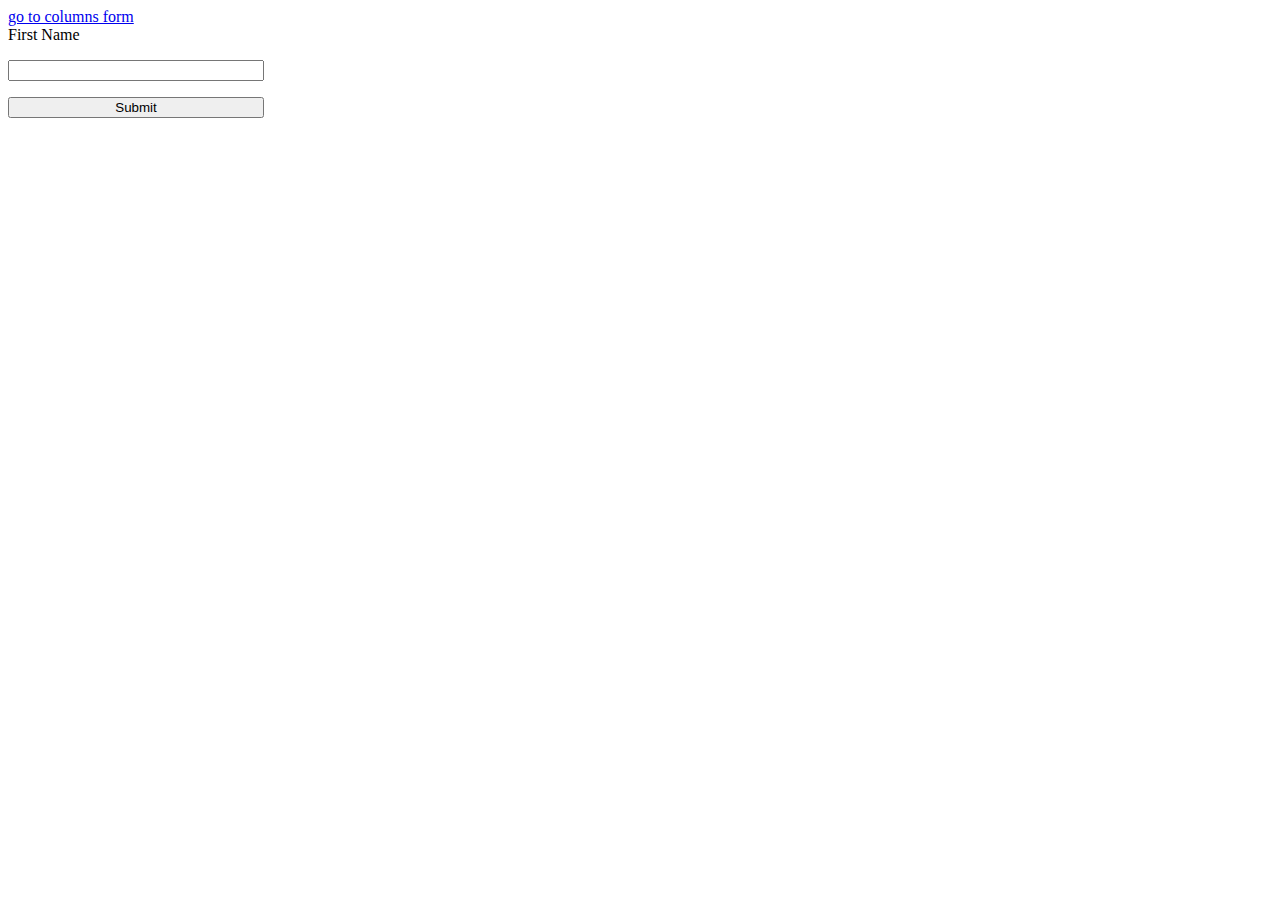
<file: index.html>
<!DOCTYPE html>
<html lang="en">
<head>
    <meta charset="UTF-8">
    <meta http-equiv="X-UA-Compatible" content="IE=edge">
    <meta name="viewport" content="width=device-width, initial-scale=1.0">
    <title>Form exercise</title>
    <link rel="stylesheet" href="./style.css">
</head>
<body>
    <a href="./columnsForm.html">go to columns form</a>
    <form action="./thankYou.html">
        <div id="form-div">
        <label for="first-name">
            First Name
            <input id="first-name-input"  type="text">
        </label>
            <input id="submit-button" value="Submit" type="button">
        </div>
    </form>
</body>
</html>
</file>
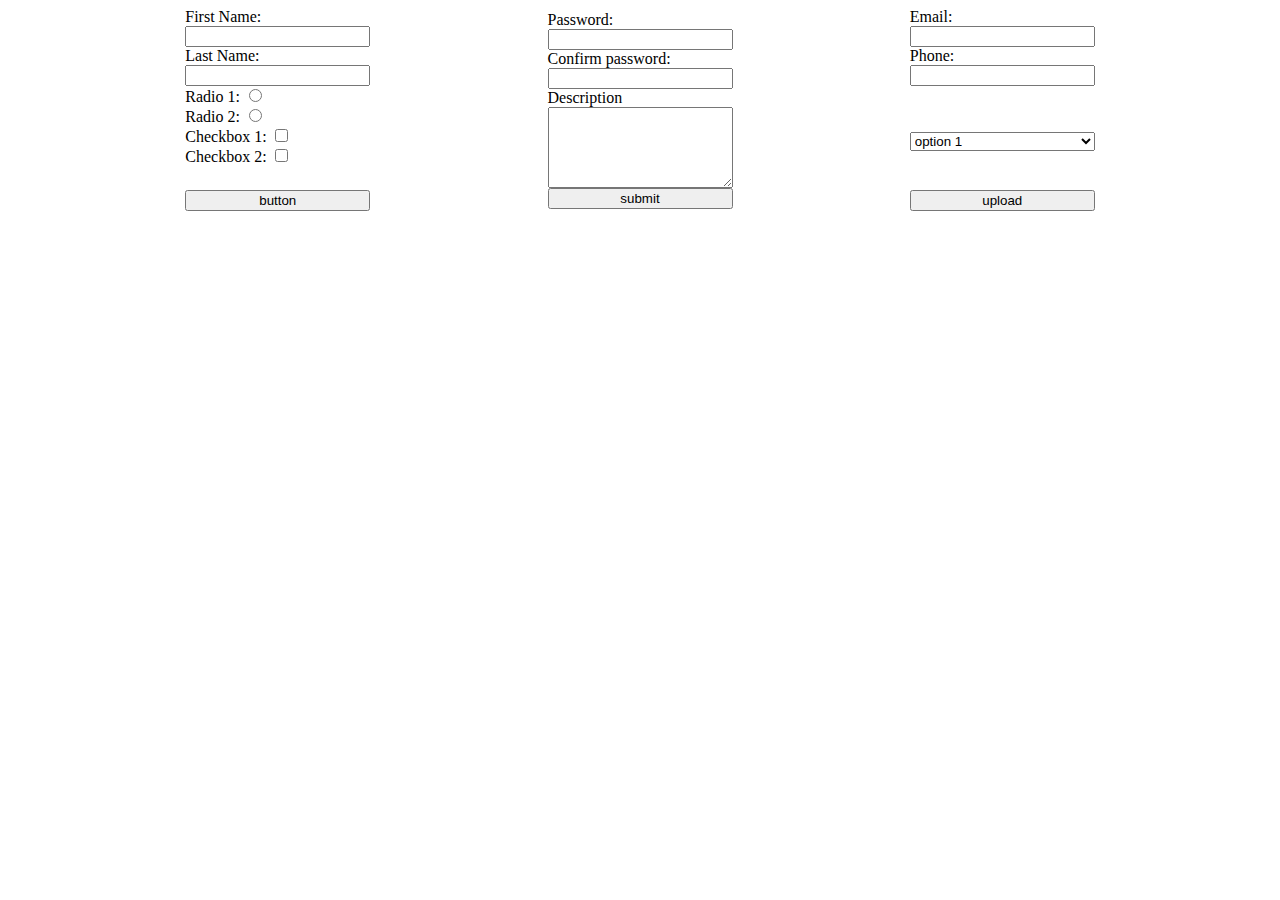
<file: columnsForm.html>
<!DOCTYPE html>
<html lang="en">
<head>
    <meta charset="UTF-8">
    <meta http-equiv="X-UA-Compatible" content="IE=edge">
    <meta name="viewport" content="width=device-width, initial-scale=1.0">
    <link rel="stylesheet" href="style.css">
    <title>Columns form</title>
</head>
<body>
    <div class="container">        
        <div class="column">
            <label for="fname">First Name:</label>
            <input type="text" id="input">
            <label for="lname">Last Name:</label>
            <input type="text" id="input">
            <div class="lower-half">
            <label for="lname">Radio 1:
            <input type="radio" id="radio">
            </label>
            <label for="lname">Radio 2:
                <input type="radio" id="radio">
            </label>
            <label for="lname">Checkbox 1:
                <input type="checkbox" id="checkbox">
            </label>
            <label for="lname">Checkbox 2:
                <input type="checkbox" id="checkbox">
            </label>
            </div>
            <input type="submit" value="button" id="submit">
        </div>
        <div class="column">
            <label for="fname">Password:</label>
            <input type="password" id="input">
            <label for="fname">Confirm password:</label>
            <input type="password" id="input">
            <label for="description" id="description">Description</label>
            <textarea name="info" id="info" cols="10" rows="5"></textarea>
            <input type="submit" value="submit" id="submit">
        </div>
        <div class="column">
            <label for="fname">Email:</label>
            <input type="text" id="input">
            <label for="fname">Phone:</label>
            <input type="text" id="input">
            <div class="lower-half">
                <select name="options" id="options">
                    <option value="option 1">option 1</option>
                    <option value="option 1">option 2</option>
                    <option value="option 1">option 3</option>
                </select>
            </div>
            <input type="submit" value="upload" id="submit">
        </div>
    </div>
</body>
</html>
</file>
<file: style.css>
#form-div {
    justify-content: center;
    display: flex;
    flex-direction: column;
    width: 15rem;
}

#first-name-input{
    width: 15.5rem;
    margin: 1rem 0 0 0;
}

#submit-button{
    width: 16rem;
    margin: 1rem 0 0 0;
}

.container{
    display: flex;
    justify-content: space-evenly;
    width: 100%;
}

.column{
   display: flex;
   justify-content: center;
   flex-direction: column;
}

.lower-half{
    height: 6.5rem;
    display: flex;
    flex-direction: column;
}
#options{
    margin: 2.85rem 0 0 0;
}
</file>
